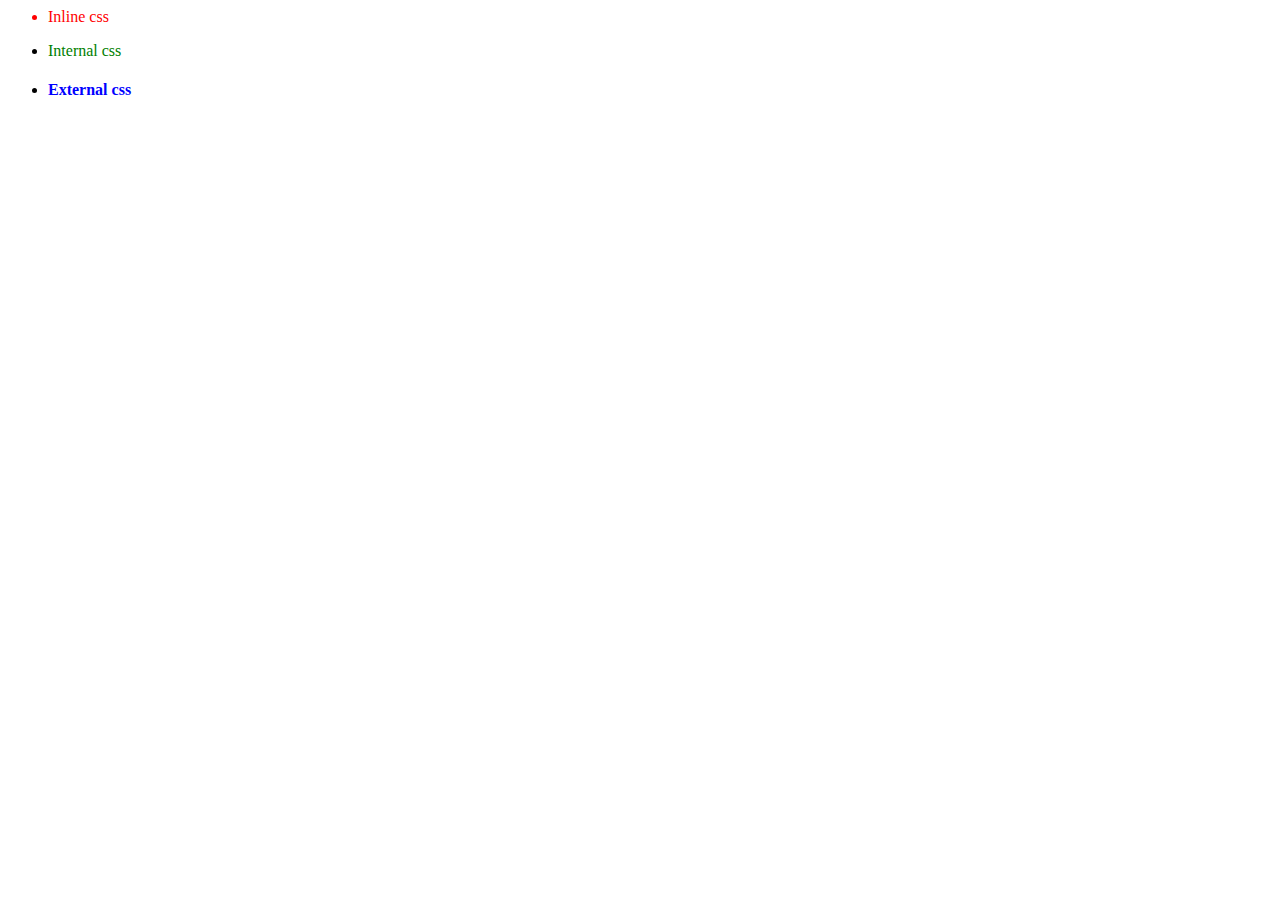
<file: 1-input types/index.html>
<html>

<head>
    <meta charset="UTF-8">
    <title>CSS</title>
    <link rel="stylesheet" href="style.css"/>

    <style>
        p{
            color: green;
        }
    </style>
</head>

<body>


    <ul>
        <li style="color: red;">Inline css</li>
        <li>
            <p>Internal css</p>
        </li>
        <li>
            <h4>External css</h4>
        </li>
    </ul>
</body>

</html>
</file>
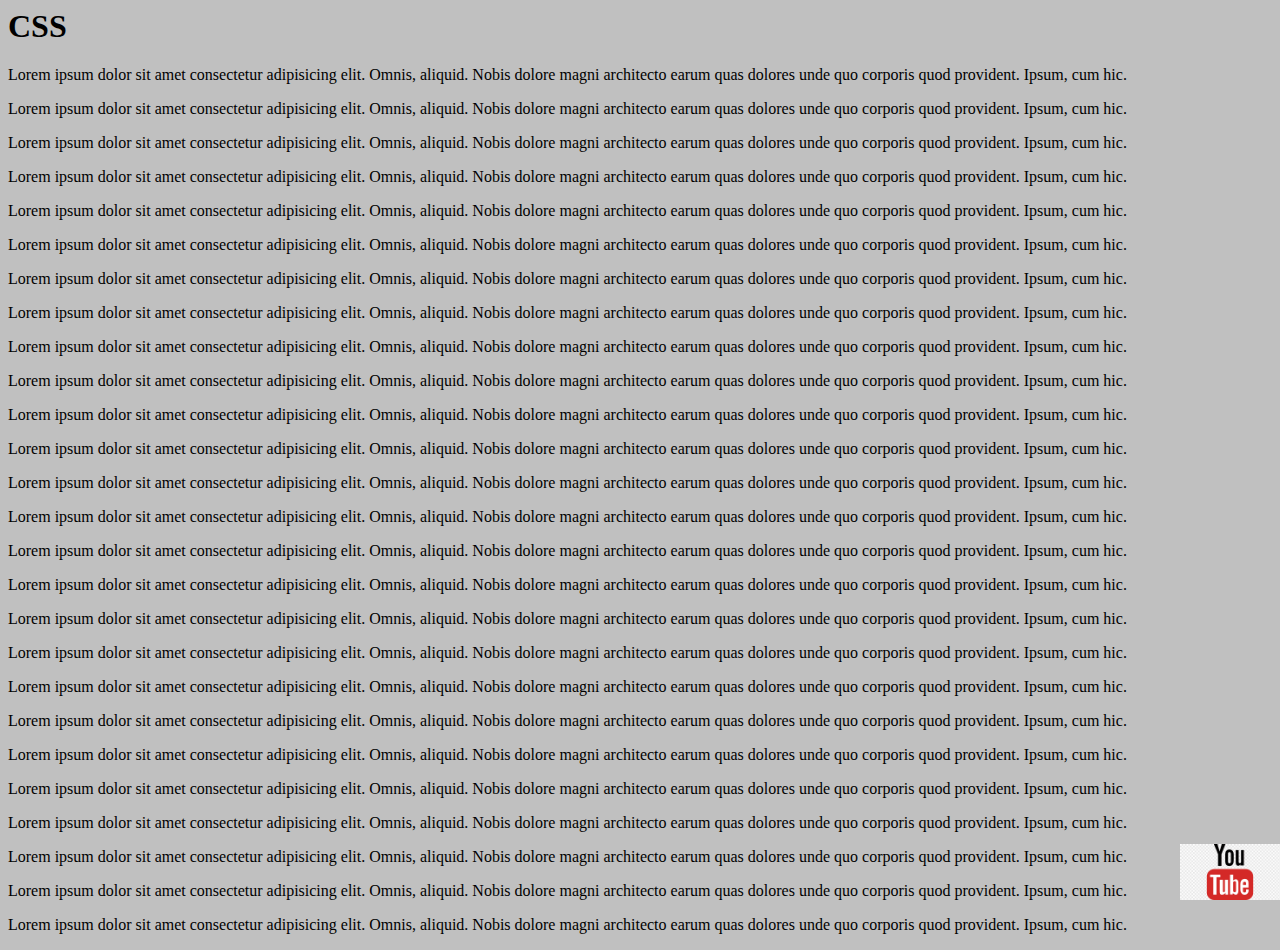
<file: 2-background/index.html>
<html>
    <head>
        <meta charset="UTF-8">
        <title>This page created for CSS background</title>
        <link rel="stylesheet" href="style.css">
    </head>
    <body>

        <h1>CSS</h1>
        <p>Lorem ipsum dolor sit amet consectetur adipisicing elit. Omnis, aliquid. Nobis dolore magni architecto earum quas dolores unde quo corporis quod provident. Ipsum, cum hic.</p>
        <p>Lorem ipsum dolor sit amet consectetur adipisicing elit. Omnis, aliquid. Nobis dolore magni architecto earum quas dolores unde quo corporis quod provident. Ipsum, cum hic.</p>
        <p>Lorem ipsum dolor sit amet consectetur adipisicing elit. Omnis, aliquid. Nobis dolore magni architecto earum quas dolores unde quo corporis quod provident. Ipsum, cum hic.</p>
        <p>Lorem ipsum dolor sit amet consectetur adipisicing elit. Omnis, aliquid. Nobis dolore magni architecto earum quas dolores unde quo corporis quod provident. Ipsum, cum hic.</p>
        <p>Lorem ipsum dolor sit amet consectetur adipisicing elit. Omnis, aliquid. Nobis dolore magni architecto earum quas dolores unde quo corporis quod provident. Ipsum, cum hic.</p>
        <p>Lorem ipsum dolor sit amet consectetur adipisicing elit. Omnis, aliquid. Nobis dolore magni architecto earum quas dolores unde quo corporis quod provident. Ipsum, cum hic.</p>
        <p>Lorem ipsum dolor sit amet consectetur adipisicing elit. Omnis, aliquid. Nobis dolore magni architecto earum quas dolores unde quo corporis quod provident. Ipsum, cum hic.</p>
        <p>Lorem ipsum dolor sit amet consectetur adipisicing elit. Omnis, aliquid. Nobis dolore magni architecto earum quas dolores unde quo corporis quod provident. Ipsum, cum hic.</p>
        <p>Lorem ipsum dolor sit amet consectetur adipisicing elit. Omnis, aliquid. Nobis dolore magni architecto earum quas dolores unde quo corporis quod provident. Ipsum, cum hic.</p>
        <p>Lorem ipsum dolor sit amet consectetur adipisicing elit. Omnis, aliquid. Nobis dolore magni architecto earum quas dolores unde quo corporis quod provident. Ipsum, cum hic.</p>
        <p>Lorem ipsum dolor sit amet consectetur adipisicing elit. Omnis, aliquid. Nobis dolore magni architecto earum quas dolores unde quo corporis quod provident. Ipsum, cum hic.</p>
        <p>Lorem ipsum dolor sit amet consectetur adipisicing elit. Omnis, aliquid. Nobis dolore magni architecto earum quas dolores unde quo corporis quod provident. Ipsum, cum hic.</p>
        <p>Lorem ipsum dolor sit amet consectetur adipisicing elit. Omnis, aliquid. Nobis dolore magni architecto earum quas dolores unde quo corporis quod provident. Ipsum, cum hic.</p>
        <p>Lorem ipsum dolor sit amet consectetur adipisicing elit. Omnis, aliquid. Nobis dolore magni architecto earum quas dolores unde quo corporis quod provident. Ipsum, cum hic.</p>
        <p>Lorem ipsum dolor sit amet consectetur adipisicing elit. Omnis, aliquid. Nobis dolore magni architecto earum quas dolores unde quo corporis quod provident. Ipsum, cum hic.</p>
        <p>Lorem ipsum dolor sit amet consectetur adipisicing elit. Omnis, aliquid. Nobis dolore magni architecto earum quas dolores unde quo corporis quod provident. Ipsum, cum hic.</p>
        <p>Lorem ipsum dolor sit amet consectetur adipisicing elit. Omnis, aliquid. Nobis dolore magni architecto earum quas dolores unde quo corporis quod provident. Ipsum, cum hic.</p>
        <p>Lorem ipsum dolor sit amet consectetur adipisicing elit. Omnis, aliquid. Nobis dolore magni architecto earum quas dolores unde quo corporis quod provident. Ipsum, cum hic.</p>
        <p>Lorem ipsum dolor sit amet consectetur adipisicing elit. Omnis, aliquid. Nobis dolore magni architecto earum quas dolores unde quo corporis quod provident. Ipsum, cum hic.</p>
        <p>Lorem ipsum dolor sit amet consectetur adipisicing elit. Omnis, aliquid. Nobis dolore magni architecto earum quas dolores unde quo corporis quod provident. Ipsum, cum hic.</p>
        <p>Lorem ipsum dolor sit amet consectetur adipisicing elit. Omnis, aliquid. Nobis dolore magni architecto earum quas dolores unde quo corporis quod provident. Ipsum, cum hic.</p>
        <p>Lorem ipsum dolor sit amet consectetur adipisicing elit. Omnis, aliquid. Nobis dolore magni architecto earum quas dolores unde quo corporis quod provident. Ipsum, cum hic.</p>
        <p>Lorem ipsum dolor sit amet consectetur adipisicing elit. Omnis, aliquid. Nobis dolore magni architecto earum quas dolores unde quo corporis quod provident. Ipsum, cum hic.</p>
        <p>Lorem ipsum dolor sit amet consectetur adipisicing elit. Omnis, aliquid. Nobis dolore magni architecto earum quas dolores unde quo corporis quod provident. Ipsum, cum hic.</p>
        <p>Lorem ipsum dolor sit amet consectetur adipisicing elit. Omnis, aliquid. Nobis dolore magni architecto earum quas dolores unde quo corporis quod provident. Ipsum, cum hic.</p>
        <p>Lorem ipsum dolor sit amet consectetur adipisicing elit. Omnis, aliquid. Nobis dolore magni architecto earum quas dolores unde quo corporis quod provident. Ipsum, cum hic.</p>
    </body>
</html>
</file>
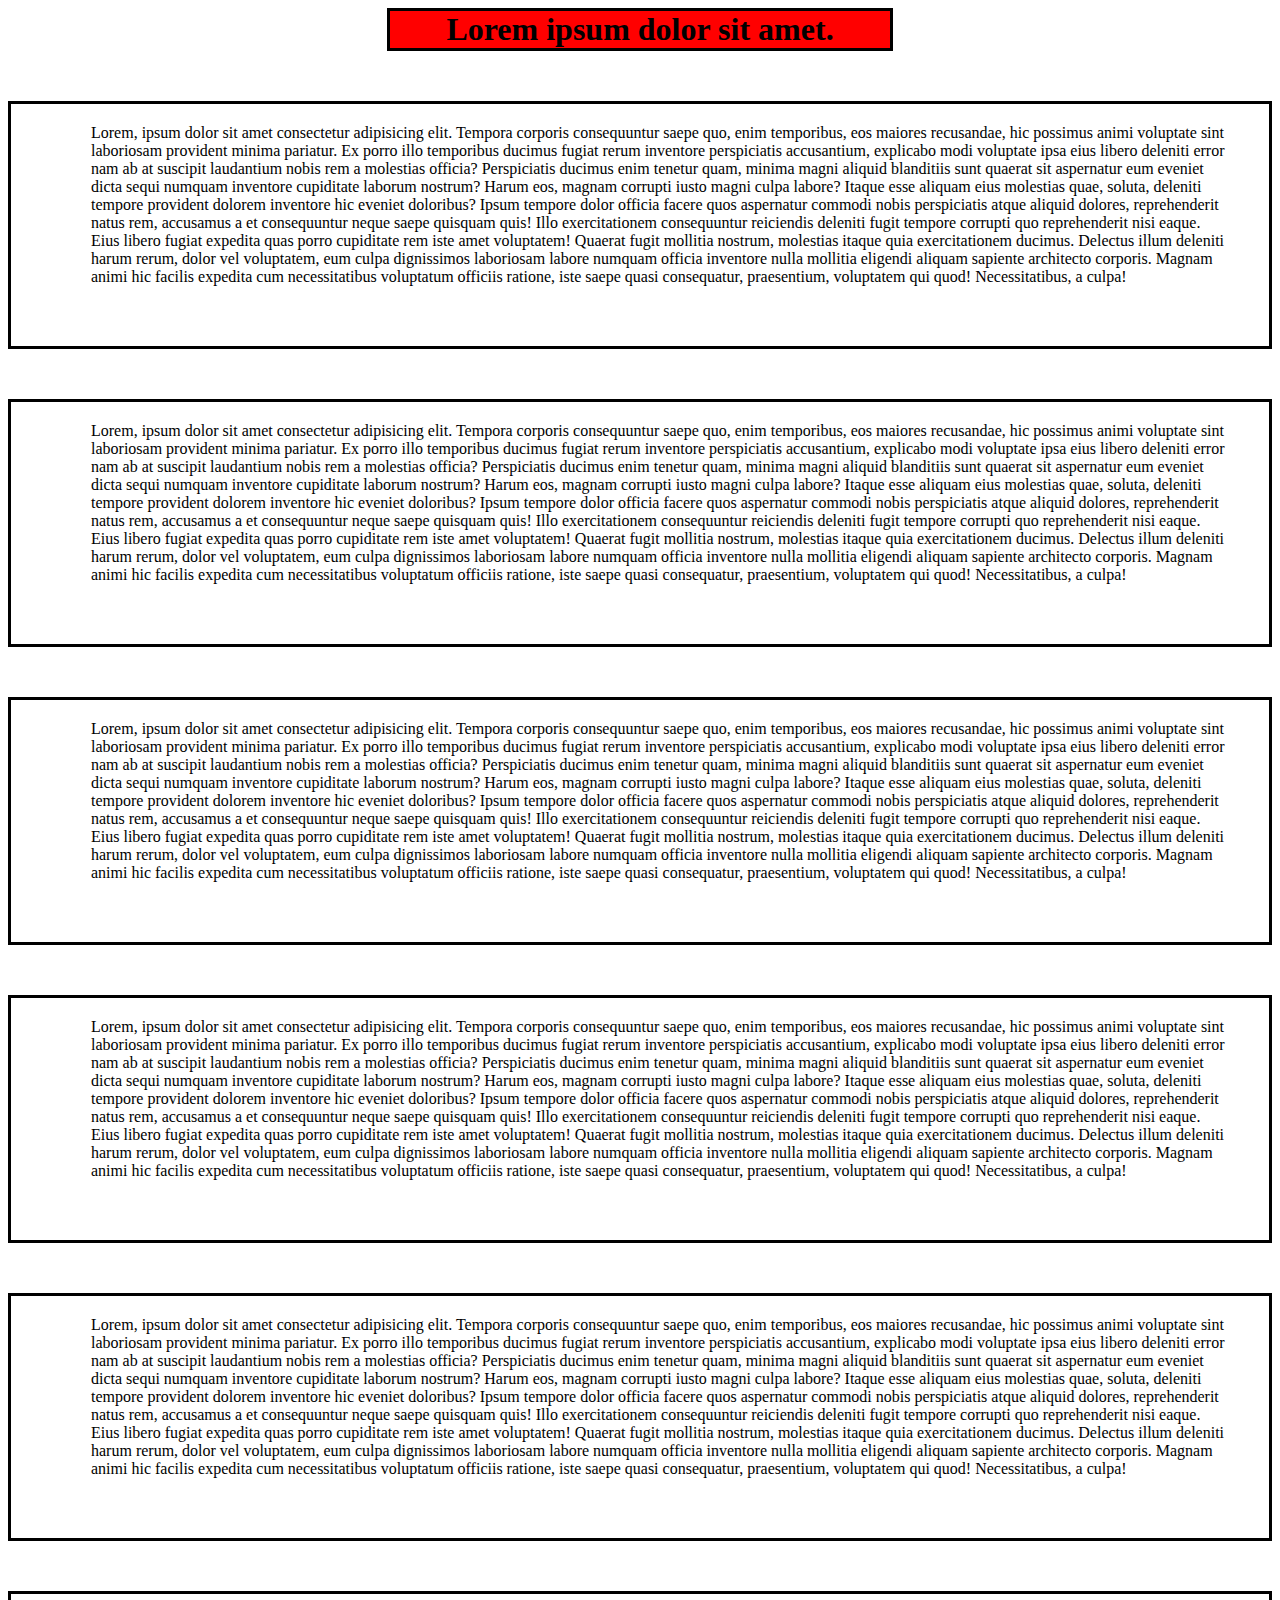
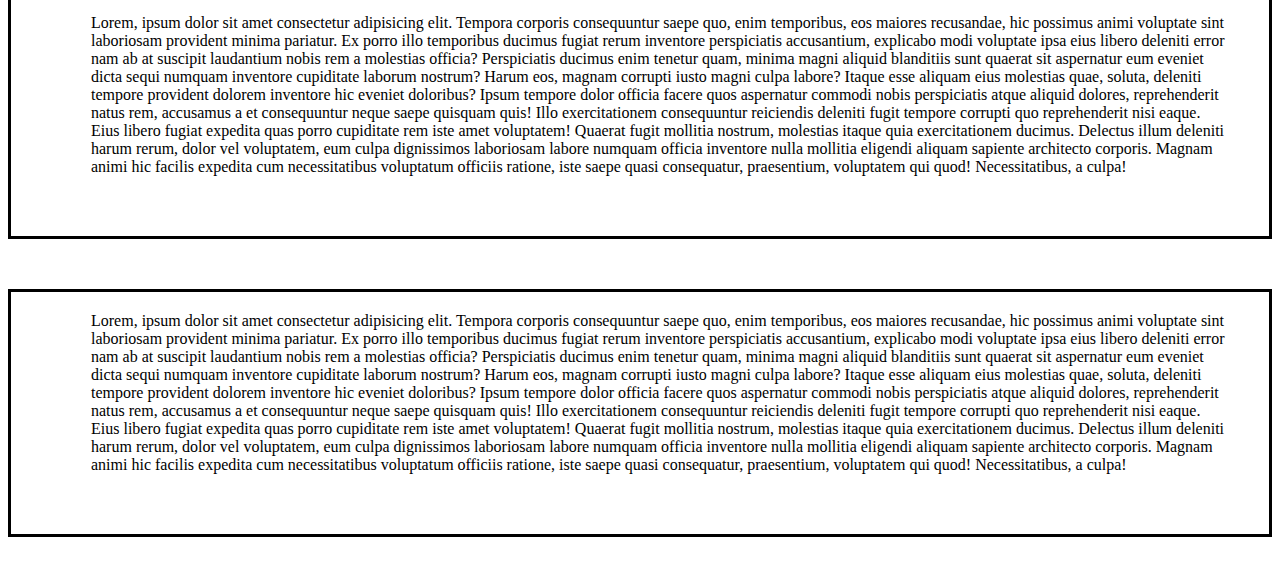
<file: 4-margin-padding/index.html>
<html>

<head>
    <meta charset="UTF-8">
    <title>Margin and Padding</title>

    <style>
        h1 {
            text-align: center;
            background-color: red;
            max-width: 500;
            border: 3px solid black;
            /*margin-left: 500px;*/
            margin: auto;
        }

        p{
            border: 3px solid black;
            /* margin-bottom: 50px; */
            /* margin: auto 20px; */
            margin: 50px auto;
            /* padding: 20px; */
                    
            /*padding : yuxaridan sagdan asagidan soldan*/
            padding: 20px 40px 60px 80px;
            
        }
    </style>
</head>

<body>

    <h1>Lorem ipsum dolor sit amet.</h1>
    <p>Lorem, ipsum dolor sit amet consectetur adipisicing elit. Tempora corporis consequuntur saepe quo, enim temporibus, eos maiores recusandae, hic possimus animi voluptate sint laboriosam provident minima pariatur. Ex porro illo temporibus ducimus fugiat rerum inventore perspiciatis accusantium, explicabo modi voluptate ipsa eius libero deleniti error nam ab at suscipit laudantium nobis rem a molestias officia? Perspiciatis ducimus enim tenetur quam, minima magni aliquid blanditiis sunt quaerat sit aspernatur eum eveniet dicta sequi numquam inventore cupiditate laborum nostrum? Harum eos, magnam corrupti iusto magni culpa labore? Itaque esse aliquam eius molestias quae, soluta, deleniti tempore provident dolorem inventore hic eveniet doloribus? Ipsum tempore dolor officia facere quos aspernatur commodi nobis perspiciatis atque aliquid dolores, reprehenderit natus rem, accusamus a et consequuntur neque saepe quisquam quis! Illo exercitationem consequuntur reiciendis deleniti fugit tempore corrupti quo reprehenderit nisi eaque. Eius libero fugiat expedita quas porro cupiditate rem iste amet voluptatem! Quaerat fugit mollitia nostrum, molestias itaque quia exercitationem ducimus. Delectus illum deleniti harum rerum, dolor vel voluptatem, eum culpa dignissimos laboriosam labore numquam officia inventore nulla mollitia eligendi aliquam sapiente architecto corporis. Magnam animi hic facilis expedita cum necessitatibus voluptatum officiis ratione, iste saepe quasi consequatur, praesentium, voluptatem qui quod! Necessitatibus, a culpa!</p>
    <p>Lorem, ipsum dolor sit amet consectetur adipisicing elit. Tempora corporis consequuntur saepe quo, enim temporibus, eos maiores recusandae, hic possimus animi voluptate sint laboriosam provident minima pariatur. Ex porro illo temporibus ducimus fugiat rerum inventore perspiciatis accusantium, explicabo modi voluptate ipsa eius libero deleniti error nam ab at suscipit laudantium nobis rem a molestias officia? Perspiciatis ducimus enim tenetur quam, minima magni aliquid blanditiis sunt quaerat sit aspernatur eum eveniet dicta sequi numquam inventore cupiditate laborum nostrum? Harum eos, magnam corrupti iusto magni culpa labore? Itaque esse aliquam eius molestias quae, soluta, deleniti tempore provident dolorem inventore hic eveniet doloribus? Ipsum tempore dolor officia facere quos aspernatur commodi nobis perspiciatis atque aliquid dolores, reprehenderit natus rem, accusamus a et consequuntur neque saepe quisquam quis! Illo exercitationem consequuntur reiciendis deleniti fugit tempore corrupti quo reprehenderit nisi eaque. Eius libero fugiat expedita quas porro cupiditate rem iste amet voluptatem! Quaerat fugit mollitia nostrum, molestias itaque quia exercitationem ducimus. Delectus illum deleniti harum rerum, dolor vel voluptatem, eum culpa dignissimos laboriosam labore numquam officia inventore nulla mollitia eligendi aliquam sapiente architecto corporis. Magnam animi hic facilis expedita cum necessitatibus voluptatum officiis ratione, iste saepe quasi consequatur, praesentium, voluptatem qui quod! Necessitatibus, a culpa!</p>
    <p>Lorem, ipsum dolor sit amet consectetur adipisicing elit. Tempora corporis consequuntur saepe quo, enim temporibus, eos maiores recusandae, hic possimus animi voluptate sint laboriosam provident minima pariatur. Ex porro illo temporibus ducimus fugiat rerum inventore perspiciatis accusantium, explicabo modi voluptate ipsa eius libero deleniti error nam ab at suscipit laudantium nobis rem a molestias officia? Perspiciatis ducimus enim tenetur quam, minima magni aliquid blanditiis sunt quaerat sit aspernatur eum eveniet dicta sequi numquam inventore cupiditate laborum nostrum? Harum eos, magnam corrupti iusto magni culpa labore? Itaque esse aliquam eius molestias quae, soluta, deleniti tempore provident dolorem inventore hic eveniet doloribus? Ipsum tempore dolor officia facere quos aspernatur commodi nobis perspiciatis atque aliquid dolores, reprehenderit natus rem, accusamus a et consequuntur neque saepe quisquam quis! Illo exercitationem consequuntur reiciendis deleniti fugit tempore corrupti quo reprehenderit nisi eaque. Eius libero fugiat expedita quas porro cupiditate rem iste amet voluptatem! Quaerat fugit mollitia nostrum, molestias itaque quia exercitationem ducimus. Delectus illum deleniti harum rerum, dolor vel voluptatem, eum culpa dignissimos laboriosam labore numquam officia inventore nulla mollitia eligendi aliquam sapiente architecto corporis. Magnam animi hic facilis expedita cum necessitatibus voluptatum officiis ratione, iste saepe quasi consequatur, praesentium, voluptatem qui quod! Necessitatibus, a culpa!</p>
    <p>Lorem, ipsum dolor sit amet consectetur adipisicing elit. Tempora corporis consequuntur saepe quo, enim temporibus, eos maiores recusandae, hic possimus animi voluptate sint laboriosam provident minima pariatur. Ex porro illo temporibus ducimus fugiat rerum inventore perspiciatis accusantium, explicabo modi voluptate ipsa eius libero deleniti error nam ab at suscipit laudantium nobis rem a molestias officia? Perspiciatis ducimus enim tenetur quam, minima magni aliquid blanditiis sunt quaerat sit aspernatur eum eveniet dicta sequi numquam inventore cupiditate laborum nostrum? Harum eos, magnam corrupti iusto magni culpa labore? Itaque esse aliquam eius molestias quae, soluta, deleniti tempore provident dolorem inventore hic eveniet doloribus? Ipsum tempore dolor officia facere quos aspernatur commodi nobis perspiciatis atque aliquid dolores, reprehenderit natus rem, accusamus a et consequuntur neque saepe quisquam quis! Illo exercitationem consequuntur reiciendis deleniti fugit tempore corrupti quo reprehenderit nisi eaque. Eius libero fugiat expedita quas porro cupiditate rem iste amet voluptatem! Quaerat fugit mollitia nostrum, molestias itaque quia exercitationem ducimus. Delectus illum deleniti harum rerum, dolor vel voluptatem, eum culpa dignissimos laboriosam labore numquam officia inventore nulla mollitia eligendi aliquam sapiente architecto corporis. Magnam animi hic facilis expedita cum necessitatibus voluptatum officiis ratione, iste saepe quasi consequatur, praesentium, voluptatem qui quod! Necessitatibus, a culpa!</p>
    <p>Lorem, ipsum dolor sit amet consectetur adipisicing elit. Tempora corporis consequuntur saepe quo, enim temporibus, eos maiores recusandae, hic possimus animi voluptate sint laboriosam provident minima pariatur. Ex porro illo temporibus ducimus fugiat rerum inventore perspiciatis accusantium, explicabo modi voluptate ipsa eius libero deleniti error nam ab at suscipit laudantium nobis rem a molestias officia? Perspiciatis ducimus enim tenetur quam, minima magni aliquid blanditiis sunt quaerat sit aspernatur eum eveniet dicta sequi numquam inventore cupiditate laborum nostrum? Harum eos, magnam corrupti iusto magni culpa labore? Itaque esse aliquam eius molestias quae, soluta, deleniti tempore provident dolorem inventore hic eveniet doloribus? Ipsum tempore dolor officia facere quos aspernatur commodi nobis perspiciatis atque aliquid dolores, reprehenderit natus rem, accusamus a et consequuntur neque saepe quisquam quis! Illo exercitationem consequuntur reiciendis deleniti fugit tempore corrupti quo reprehenderit nisi eaque. Eius libero fugiat expedita quas porro cupiditate rem iste amet voluptatem! Quaerat fugit mollitia nostrum, molestias itaque quia exercitationem ducimus. Delectus illum deleniti harum rerum, dolor vel voluptatem, eum culpa dignissimos laboriosam labore numquam officia inventore nulla mollitia eligendi aliquam sapiente architecto corporis. Magnam animi hic facilis expedita cum necessitatibus voluptatum officiis ratione, iste saepe quasi consequatur, praesentium, voluptatem qui quod! Necessitatibus, a culpa!</p>
    <p>Lorem, ipsum dolor sit amet consectetur adipisicing elit. Tempora corporis consequuntur saepe quo, enim temporibus, eos maiores recusandae, hic possimus animi voluptate sint laboriosam provident minima pariatur. Ex porro illo temporibus ducimus fugiat rerum inventore perspiciatis accusantium, explicabo modi voluptate ipsa eius libero deleniti error nam ab at suscipit laudantium nobis rem a molestias officia? Perspiciatis ducimus enim tenetur quam, minima magni aliquid blanditiis sunt quaerat sit aspernatur eum eveniet dicta sequi numquam inventore cupiditate laborum nostrum? Harum eos, magnam corrupti iusto magni culpa labore? Itaque esse aliquam eius molestias quae, soluta, deleniti tempore provident dolorem inventore hic eveniet doloribus? Ipsum tempore dolor officia facere quos aspernatur commodi nobis perspiciatis atque aliquid dolores, reprehenderit natus rem, accusamus a et consequuntur neque saepe quisquam quis! Illo exercitationem consequuntur reiciendis deleniti fugit tempore corrupti quo reprehenderit nisi eaque. Eius libero fugiat expedita quas porro cupiditate rem iste amet voluptatem! Quaerat fugit mollitia nostrum, molestias itaque quia exercitationem ducimus. Delectus illum deleniti harum rerum, dolor vel voluptatem, eum culpa dignissimos laboriosam labore numquam officia inventore nulla mollitia eligendi aliquam sapiente architecto corporis. Magnam animi hic facilis expedita cum necessitatibus voluptatum officiis ratione, iste saepe quasi consequatur, praesentium, voluptatem qui quod! Necessitatibus, a culpa!</p>
    <p>Lorem, ipsum dolor sit amet consectetur adipisicing elit. Tempora corporis consequuntur saepe quo, enim temporibus, eos maiores recusandae, hic possimus animi voluptate sint laboriosam provident minima pariatur. Ex porro illo temporibus ducimus fugiat rerum inventore perspiciatis accusantium, explicabo modi voluptate ipsa eius libero deleniti error nam ab at suscipit laudantium nobis rem a molestias officia? Perspiciatis ducimus enim tenetur quam, minima magni aliquid blanditiis sunt quaerat sit aspernatur eum eveniet dicta sequi numquam inventore cupiditate laborum nostrum? Harum eos, magnam corrupti iusto magni culpa labore? Itaque esse aliquam eius molestias quae, soluta, deleniti tempore provident dolorem inventore hic eveniet doloribus? Ipsum tempore dolor officia facere quos aspernatur commodi nobis perspiciatis atque aliquid dolores, reprehenderit natus rem, accusamus a et consequuntur neque saepe quisquam quis! Illo exercitationem consequuntur reiciendis deleniti fugit tempore corrupti quo reprehenderit nisi eaque. Eius libero fugiat expedita quas porro cupiditate rem iste amet voluptatem! Quaerat fugit mollitia nostrum, molestias itaque quia exercitationem ducimus. Delectus illum deleniti harum rerum, dolor vel voluptatem, eum culpa dignissimos laboriosam labore numquam officia inventore nulla mollitia eligendi aliquam sapiente architecto corporis. Magnam animi hic facilis expedita cum necessitatibus voluptatum officiis ratione, iste saepe quasi consequatur, praesentium, voluptatem qui quod! Necessitatibus, a culpa!</p>
</body>

</html>
</file>
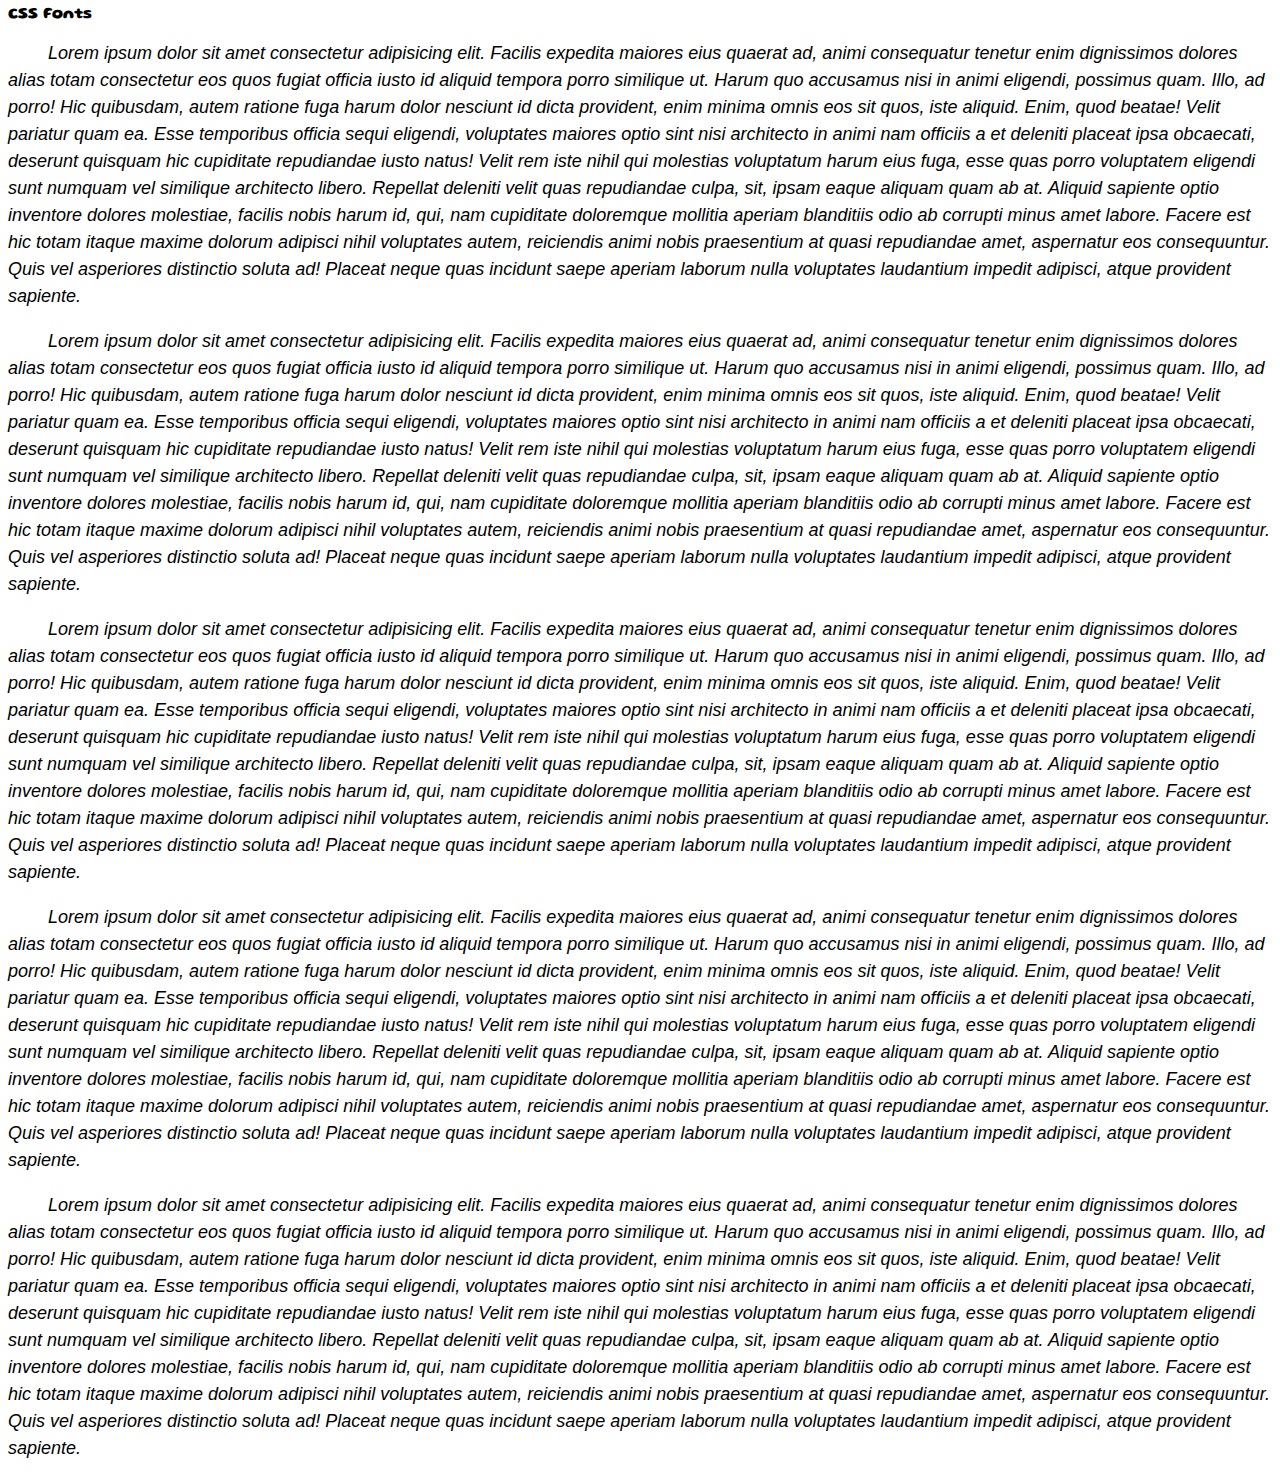
<file: 5-fonts/index.html>
<html>
    <head>
        <meta charset="UTF-8">
        <title>CSS Fonts</title>
        <link rel="stylesheet" href="style.css">
    </head>
    <body>
        <h1>CSS Fonts</h1>
        <p>Lorem ipsum dolor sit amet consectetur adipisicing elit. Facilis expedita maiores eius quaerat ad, animi consequatur tenetur enim dignissimos dolores alias totam consectetur eos quos fugiat officia iusto id aliquid tempora porro similique ut. Harum quo accusamus nisi in animi eligendi, possimus quam. Illo, ad porro! Hic quibusdam, autem ratione fuga harum dolor nesciunt id dicta provident, enim minima omnis eos sit quos, iste aliquid. Enim, quod beatae! Velit pariatur quam ea. Esse temporibus officia sequi eligendi, voluptates maiores optio sint nisi architecto in animi nam officiis a et deleniti placeat ipsa obcaecati, deserunt quisquam hic cupiditate repudiandae iusto natus! Velit rem iste nihil qui molestias voluptatum harum eius fuga, esse quas porro voluptatem eligendi sunt numquam vel similique architecto libero. Repellat deleniti velit quas repudiandae culpa, sit, ipsam eaque aliquam quam ab at. Aliquid sapiente optio inventore dolores molestiae, facilis nobis harum id, qui, nam cupiditate doloremque mollitia aperiam blanditiis odio ab corrupti minus amet labore. Facere est hic totam itaque maxime dolorum adipisci nihil voluptates autem, reiciendis animi nobis praesentium at quasi repudiandae amet, aspernatur eos consequuntur. Quis vel asperiores distinctio soluta ad! Placeat neque quas incidunt saepe aperiam laborum nulla voluptates laudantium impedit adipisci, atque provident sapiente.</p>
        <p>Lorem ipsum dolor sit amet consectetur adipisicing elit. Facilis expedita maiores eius quaerat ad, animi consequatur tenetur enim dignissimos dolores alias totam consectetur eos quos fugiat officia iusto id aliquid tempora porro similique ut. Harum quo accusamus nisi in animi eligendi, possimus quam. Illo, ad porro! Hic quibusdam, autem ratione fuga harum dolor nesciunt id dicta provident, enim minima omnis eos sit quos, iste aliquid. Enim, quod beatae! Velit pariatur quam ea. Esse temporibus officia sequi eligendi, voluptates maiores optio sint nisi architecto in animi nam officiis a et deleniti placeat ipsa obcaecati, deserunt quisquam hic cupiditate repudiandae iusto natus! Velit rem iste nihil qui molestias voluptatum harum eius fuga, esse quas porro voluptatem eligendi sunt numquam vel similique architecto libero. Repellat deleniti velit quas repudiandae culpa, sit, ipsam eaque aliquam quam ab at. Aliquid sapiente optio inventore dolores molestiae, facilis nobis harum id, qui, nam cupiditate doloremque mollitia aperiam blanditiis odio ab corrupti minus amet labore. Facere est hic totam itaque maxime dolorum adipisci nihil voluptates autem, reiciendis animi nobis praesentium at quasi repudiandae amet, aspernatur eos consequuntur. Quis vel asperiores distinctio soluta ad! Placeat neque quas incidunt saepe aperiam laborum nulla voluptates laudantium impedit adipisci, atque provident sapiente.</p>
        <p>Lorem ipsum dolor sit amet consectetur adipisicing elit. Facilis expedita maiores eius quaerat ad, animi consequatur tenetur enim dignissimos dolores alias totam consectetur eos quos fugiat officia iusto id aliquid tempora porro similique ut. Harum quo accusamus nisi in animi eligendi, possimus quam. Illo, ad porro! Hic quibusdam, autem ratione fuga harum dolor nesciunt id dicta provident, enim minima omnis eos sit quos, iste aliquid. Enim, quod beatae! Velit pariatur quam ea. Esse temporibus officia sequi eligendi, voluptates maiores optio sint nisi architecto in animi nam officiis a et deleniti placeat ipsa obcaecati, deserunt quisquam hic cupiditate repudiandae iusto natus! Velit rem iste nihil qui molestias voluptatum harum eius fuga, esse quas porro voluptatem eligendi sunt numquam vel similique architecto libero. Repellat deleniti velit quas repudiandae culpa, sit, ipsam eaque aliquam quam ab at. Aliquid sapiente optio inventore dolores molestiae, facilis nobis harum id, qui, nam cupiditate doloremque mollitia aperiam blanditiis odio ab corrupti minus amet labore. Facere est hic totam itaque maxime dolorum adipisci nihil voluptates autem, reiciendis animi nobis praesentium at quasi repudiandae amet, aspernatur eos consequuntur. Quis vel asperiores distinctio soluta ad! Placeat neque quas incidunt saepe aperiam laborum nulla voluptates laudantium impedit adipisci, atque provident sapiente.</p>
        <p>Lorem ipsum dolor sit amet consectetur adipisicing elit. Facilis expedita maiores eius quaerat ad, animi consequatur tenetur enim dignissimos dolores alias totam consectetur eos quos fugiat officia iusto id aliquid tempora porro similique ut. Harum quo accusamus nisi in animi eligendi, possimus quam. Illo, ad porro! Hic quibusdam, autem ratione fuga harum dolor nesciunt id dicta provident, enim minima omnis eos sit quos, iste aliquid. Enim, quod beatae! Velit pariatur quam ea. Esse temporibus officia sequi eligendi, voluptates maiores optio sint nisi architecto in animi nam officiis a et deleniti placeat ipsa obcaecati, deserunt quisquam hic cupiditate repudiandae iusto natus! Velit rem iste nihil qui molestias voluptatum harum eius fuga, esse quas porro voluptatem eligendi sunt numquam vel similique architecto libero. Repellat deleniti velit quas repudiandae culpa, sit, ipsam eaque aliquam quam ab at. Aliquid sapiente optio inventore dolores molestiae, facilis nobis harum id, qui, nam cupiditate doloremque mollitia aperiam blanditiis odio ab corrupti minus amet labore. Facere est hic totam itaque maxime dolorum adipisci nihil voluptates autem, reiciendis animi nobis praesentium at quasi repudiandae amet, aspernatur eos consequuntur. Quis vel asperiores distinctio soluta ad! Placeat neque quas incidunt saepe aperiam laborum nulla voluptates laudantium impedit adipisci, atque provident sapiente.</p>
        <p>Lorem ipsum dolor sit amet consectetur adipisicing elit. Facilis expedita maiores eius quaerat ad, animi consequatur tenetur enim dignissimos dolores alias totam consectetur eos quos fugiat officia iusto id aliquid tempora porro similique ut. Harum quo accusamus nisi in animi eligendi, possimus quam. Illo, ad porro! Hic quibusdam, autem ratione fuga harum dolor nesciunt id dicta provident, enim minima omnis eos sit quos, iste aliquid. Enim, quod beatae! Velit pariatur quam ea. Esse temporibus officia sequi eligendi, voluptates maiores optio sint nisi architecto in animi nam officiis a et deleniti placeat ipsa obcaecati, deserunt quisquam hic cupiditate repudiandae iusto natus! Velit rem iste nihil qui molestias voluptatum harum eius fuga, esse quas porro voluptatem eligendi sunt numquam vel similique architecto libero. Repellat deleniti velit quas repudiandae culpa, sit, ipsam eaque aliquam quam ab at. Aliquid sapiente optio inventore dolores molestiae, facilis nobis harum id, qui, nam cupiditate doloremque mollitia aperiam blanditiis odio ab corrupti minus amet labore. Facere est hic totam itaque maxime dolorum adipisci nihil voluptates autem, reiciendis animi nobis praesentium at quasi repudiandae amet, aspernatur eos consequuntur. Quis vel asperiores distinctio soluta ad! Placeat neque quas incidunt saepe aperiam laborum nulla voluptates laudantium impedit adipisci, atque provident sapiente.</p>
    </body>
</html>
</file>
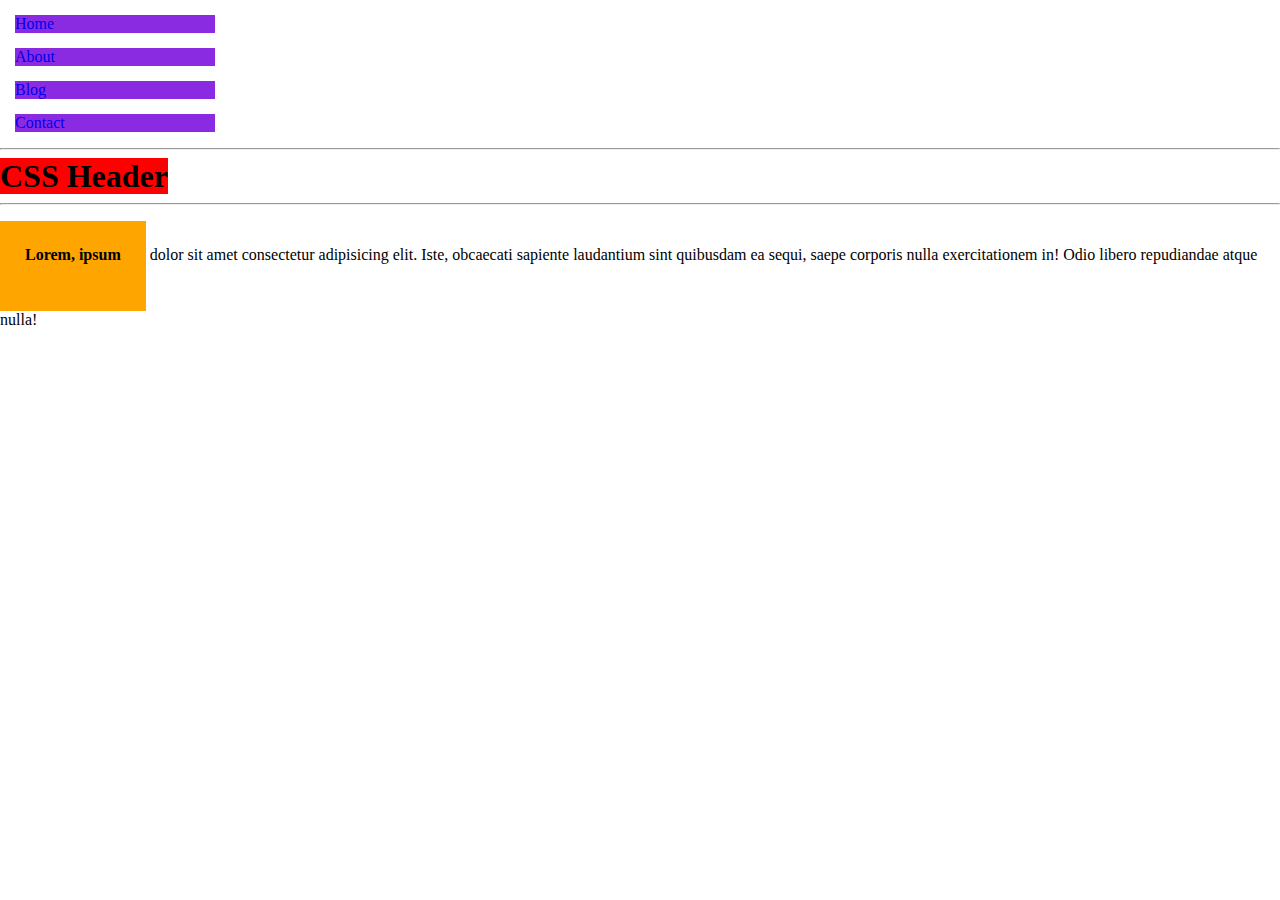
<file: 6-display/index.html>
<html>
    <head>
        <meta charset="UTF-8">
        <title>CSS Display</title>

        <style>

            body{
                margin: 0px;
            }

            ul{
                list-style: none;
                padding: 0px;
            }

            a{
                text-decoration: none;
                background-color: blueviolet;
                display: block;
                width: 200;
                margin: 15px;
            }

            h1{
                background-color: red;
                display: inline;
            }

            b{
                background-color: orange;
                height: 40px;
                display: inline-block;
                padding: 25px;
            }
        </style>
    </head>

    <body>
        
        <ul>
            <li><a href="#">Home</a></li>
            <li><a href="#">About</a></li>
            <li><a href="#">Blog</a></li>
            <li><a href="#">Contact</a></li>
        </ul>
        <hr>
        <h1>CSS Header</h1>
        <hr>
        <p> <b>Lorem, ipsum</b>  dolor sit amet consectetur adipisicing elit. Iste, obcaecati sapiente laudantium sint quibusdam ea sequi, saepe corporis nulla exercitationem in! Odio libero repudiandae atque nulla!</p>
    </body>
</html>
</file>
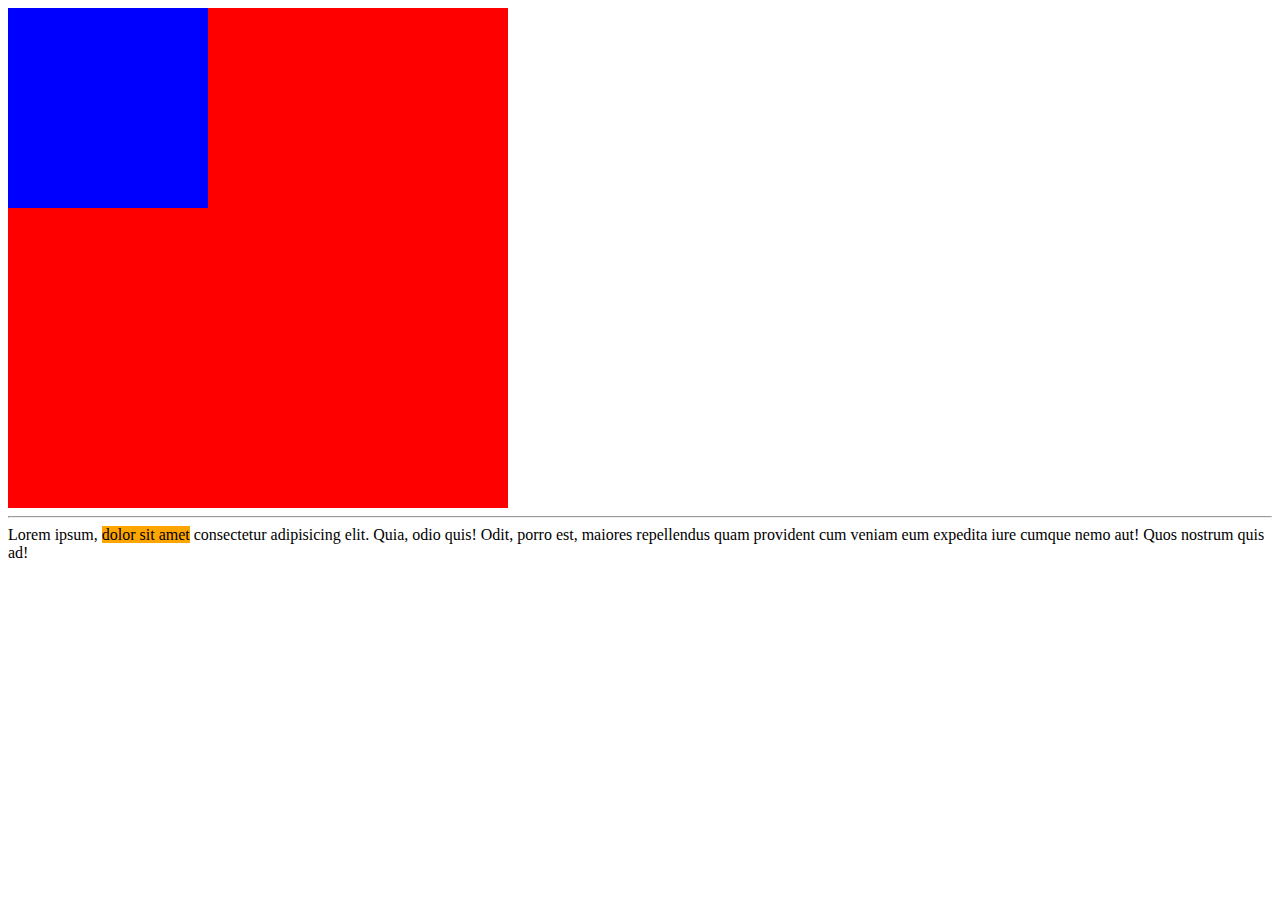
<file: 7-div-span/index.html>
<html>
    <head>
        <meta charset="UTF-8">
        <title>Dev Span CSS Demo</title>

        <style>
            #ilk{
                background-color: red;
                width: 500px;
                height: 500px;
            }

            #iki{
                background-color: blue;
                width: 200px;
                height: 200px;
            }

            span{
                background-color: orange;
            }
        </style>
    </head>

    <body>


        <div id="ilk">
        
            <div id="iki"></div>
        </div>

        <hr>

        <div>
            Lorem ipsum, <span>dolor sit amet</span>  consectetur adipisicing elit. Quia, odio quis! Odit, porro est, maiores repellendus quam provident cum veniam eum expedita iure cumque nemo aut! Quos nostrum quis ad!
        </div>

    </body>
</html>
</file>
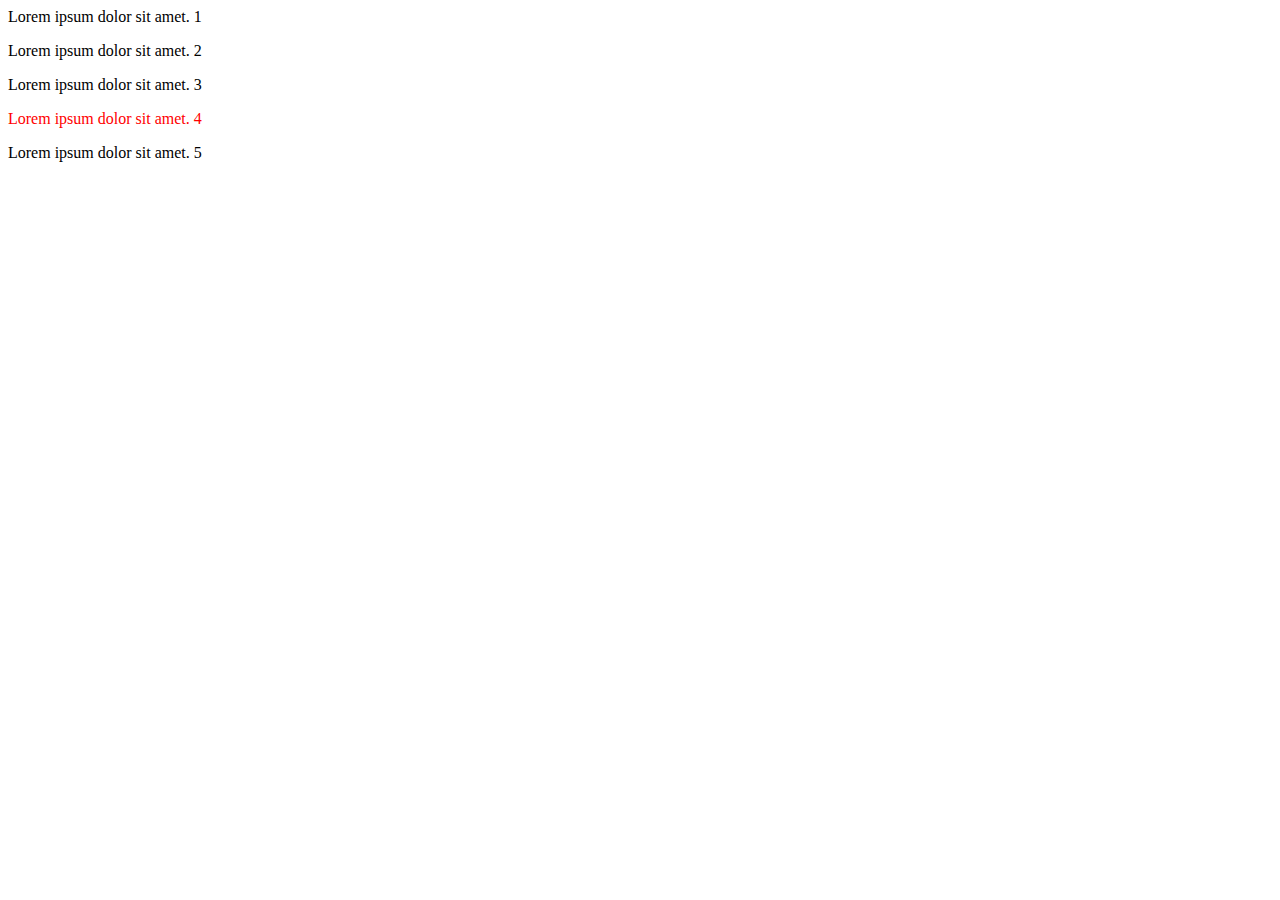
<file: 8-combinators/index.html>
<html>

<head>
    <meta charset="UTF-8">
    <title>CSS combinators</title>

    <style>
        #x + p{
            color: red;
        }
    </style>
</head>

<body>

    <div id="x">
        <p>Lorem ipsum dolor sit amet. 1</p>
        <p>Lorem ipsum dolor sit amet. 2</p>
       <div> <p>Lorem ipsum dolor sit amet. 3</p></div>

    </div>

    <p>Lorem ipsum dolor sit amet. 4</p>
    <p>Lorem ipsum dolor sit amet. 5</p>
</body>

</html>
</file>
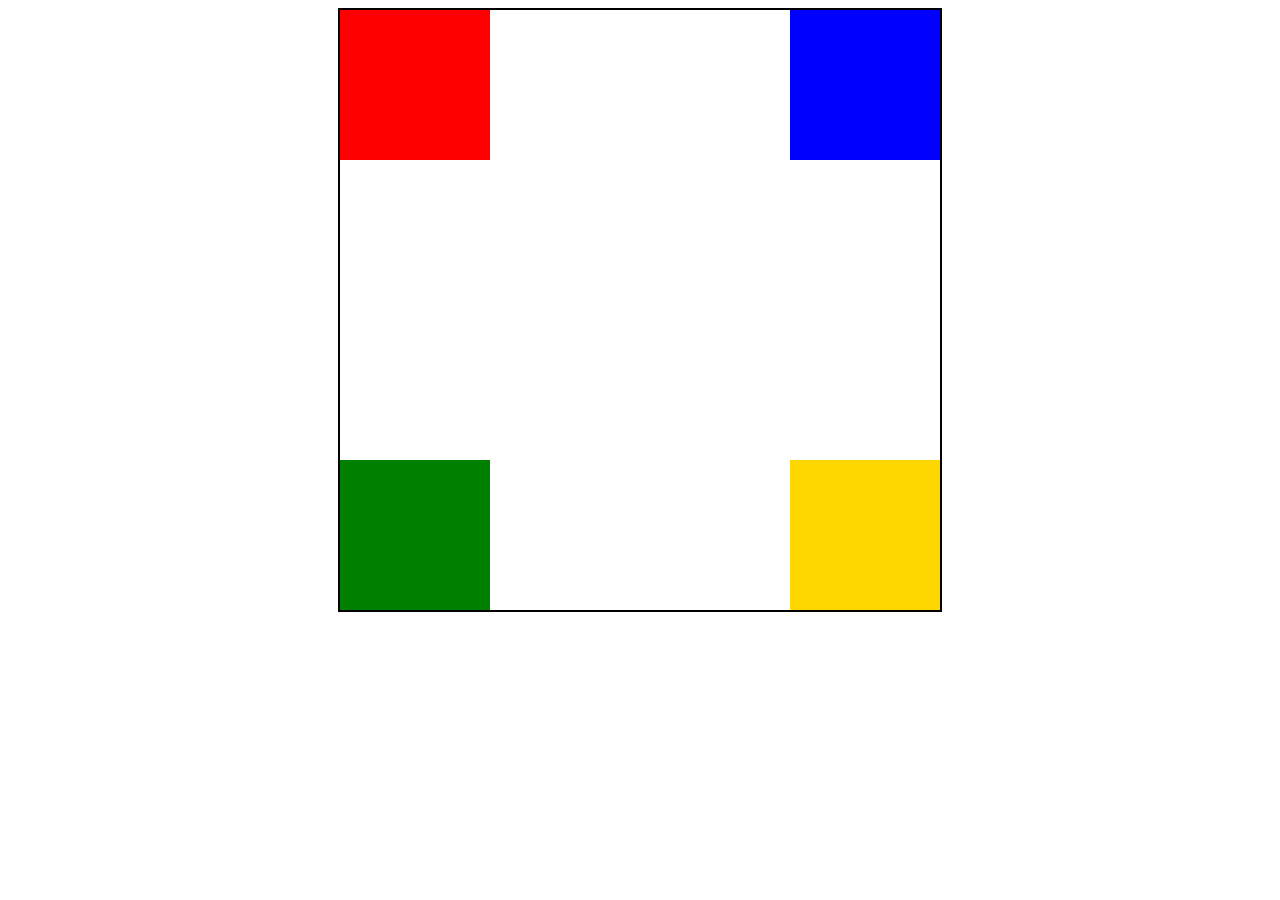
<file: 9-positions/index.html>
<html>
    <head>
        <meta charset="UTF-8">
        <title>CSS Positions</title>

        <style>
            #umumi{
                height: 600px;
                width: 600px;
                border: 2px solid black;
                margin: auto;
                position: relative;
            }

            #bir{
                position: absolute;
                left: 0;
                top: 0;
                height: 150px;
                width: 150px;
                background-color: red;
            }

            #iki{
                position: absolute;
                left: 0;
                bottom: 0;
                height: 150px;
                width: 150px;
                background-color: green;
            }

            #uc{
                position: absolute;
                right: 0;
                top: 0;
                height: 150px;
                width: 150px;
                background-color: blue;
            }


            #dord{
                position: absolute;
                right: 0;
                bottom: 0;
                height: 150px;
                width: 150px;
                background-color: gold;
            }
        </style>
    </head>

    <body>
        
        <div id="umumi">
                <div id="bir"></div>
                <div id="iki"></div>
                <div id="uc"></div>
                <div id="dord"></div>
        </div>
    </body>
</html>
</file>
<file: 1-input types/style.css>
h4 {
    color: blue;
}
</file>
<file: 2-background/style.css>
body{
 /* 
    background-color: silver;
    background-image: url("logo.png");
    background-size: 100px;
    background-repeat: no-repeat;
    background-attachment: fixed;
    background-position: right bottom; 
    
 */

    /* ardicilliq : reng , url,  position/size, repeat, attachment */
    background: silver url("logo.png") right bottom/100px no-repeat fixed ;
}
</file>
<file: 5-fonts/style.css>
@import url('https://fonts.googleapis.com/css2?family=Gluten&display=swap');
h1{
    /* font-family: Arial, Helvetica, sans-serif; */
    /* font-family: 'Times New Roman', Times, serif; */
    font-family: 'Gluten', cursive;
    font-size: 16px;
}

p{
    /* font-family: Arial, Helvetica, sans-serif;
    font-size: 18px;
    font-weight: 400;
    font-style: italic; */
    font: italic 400 18px Arial,Helvetica,sans-serif;
    line-height: 1.5;
    text-indent: 40px;
}
</file>
